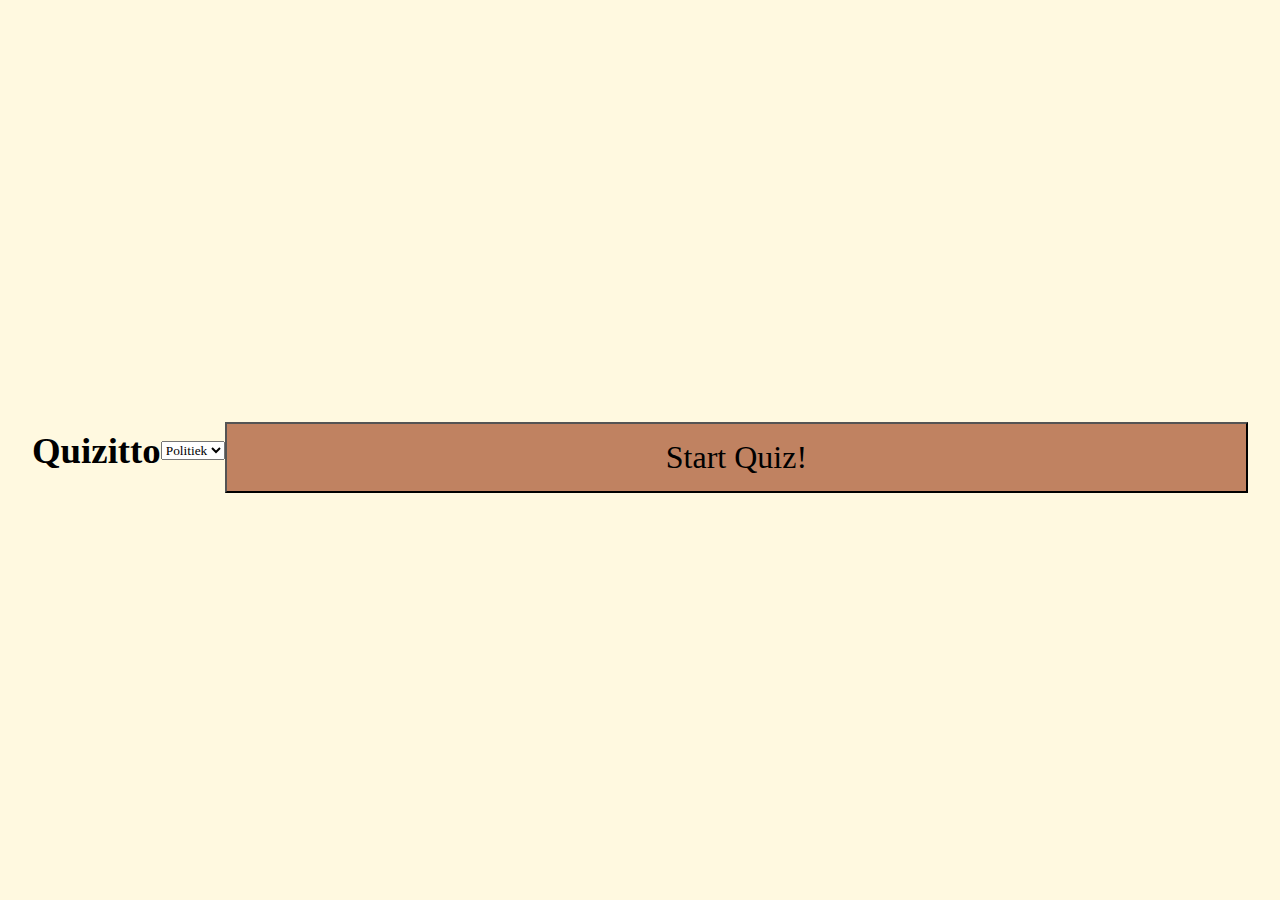
<file: HTML/Home.html>
<!DOCTYPE html>
<html lang="en">

<head>
    <meta charset="UTF-8">
    <meta name="viewport" content="width=device-width, initial-scale=1.0">
    <title>Quizitto</title>
    <link rel="stylesheet" href="/CSS/Home.css">
    <script src="/JS/Home.js"></script>
</head>

<body>
    <div class="container">
        <h1>Quizitto</h1>
        <select name="Category1" id="Category">
            <option value="Politiek">Politiek</option>
            <option value="Sport">Sport</option>
            <option value="Overig">Overig</option>
        </select>
        <button class="btn" id="startButton" onclick="Start()">Start Quiz!</button>

    </div>


</body>

</html>
</file>
<file: CSS/Home.css>
* {
  padding: 0;
  margin: 0;
  box-sizing: border-box;
  font-family: "Nova Square", cursive;
}
body {
  background: #fff9e0;
}
h1 {
  font-size: 2.3rem;
}
.container {
  width: 100%;
  height: 100vh;
  display: flex;
  justify-content: center;
  align-items: center;
  max-width: 80rem;
  margin: 0 auto;
  padding: 2rem;
}
.flex-column {
  display: flex;
  flex-direction: column;
}
.flex-center {
  justify-content: center;
  align-items: center;
}
.justify-center {
  justify-content: center;
}
.text-center {
  text-align: center;
}
.hidden {
  display: none;
}
.btn {
  font-size: 2rem;
  padding: 15px 25px;
  margin-top: 15px;
  width: 100%;
  text-decoration: none;
  background: #c08261;
}
.btn:hover {
  cursor: pointer;
  transition: transform 150ms;
  transform: scale(1.03);
}
.btn[disabled]:hover {
  cursor: not-allowed;
  transform: none;
}
#highscore-btn {
  background: #9a3b3b;
}
#highscore-btn:hover {
  cursor: pointer;
}
.fa-crown {
  font-size: 2.5rem;
  margin-left: 1rem;
}
.end-form-container {
  width: 100%;
  display: flex;
  flex-direction: column;
  align-items: center;
  max-width: 30rem;
}

input {
  margin-bottom: 1rem;
  width: 20rem;
  padding: 1.5rem;
  font-size: 1.8rem;
  border: none;
  box-shadow: 0 0.1rem 1.4rem 0 rgba(86, 185, 235, 0.5);
}
input::placeholder {
  color: #aaa;
}
#username {
  margin-bottom: 3rem;
  width: 100%;
  outline: none;
}
#end-text {
  font-size: 2.4rem;
  text-align: center;
}

#saveScoreBtn {
  border: none;
}

.fa-home {
  margin-left: 1rem;
  font-size: 2rem;
  color: black;
}
a {
  text-decoration: none;
  color: #fff;
}
</file>
